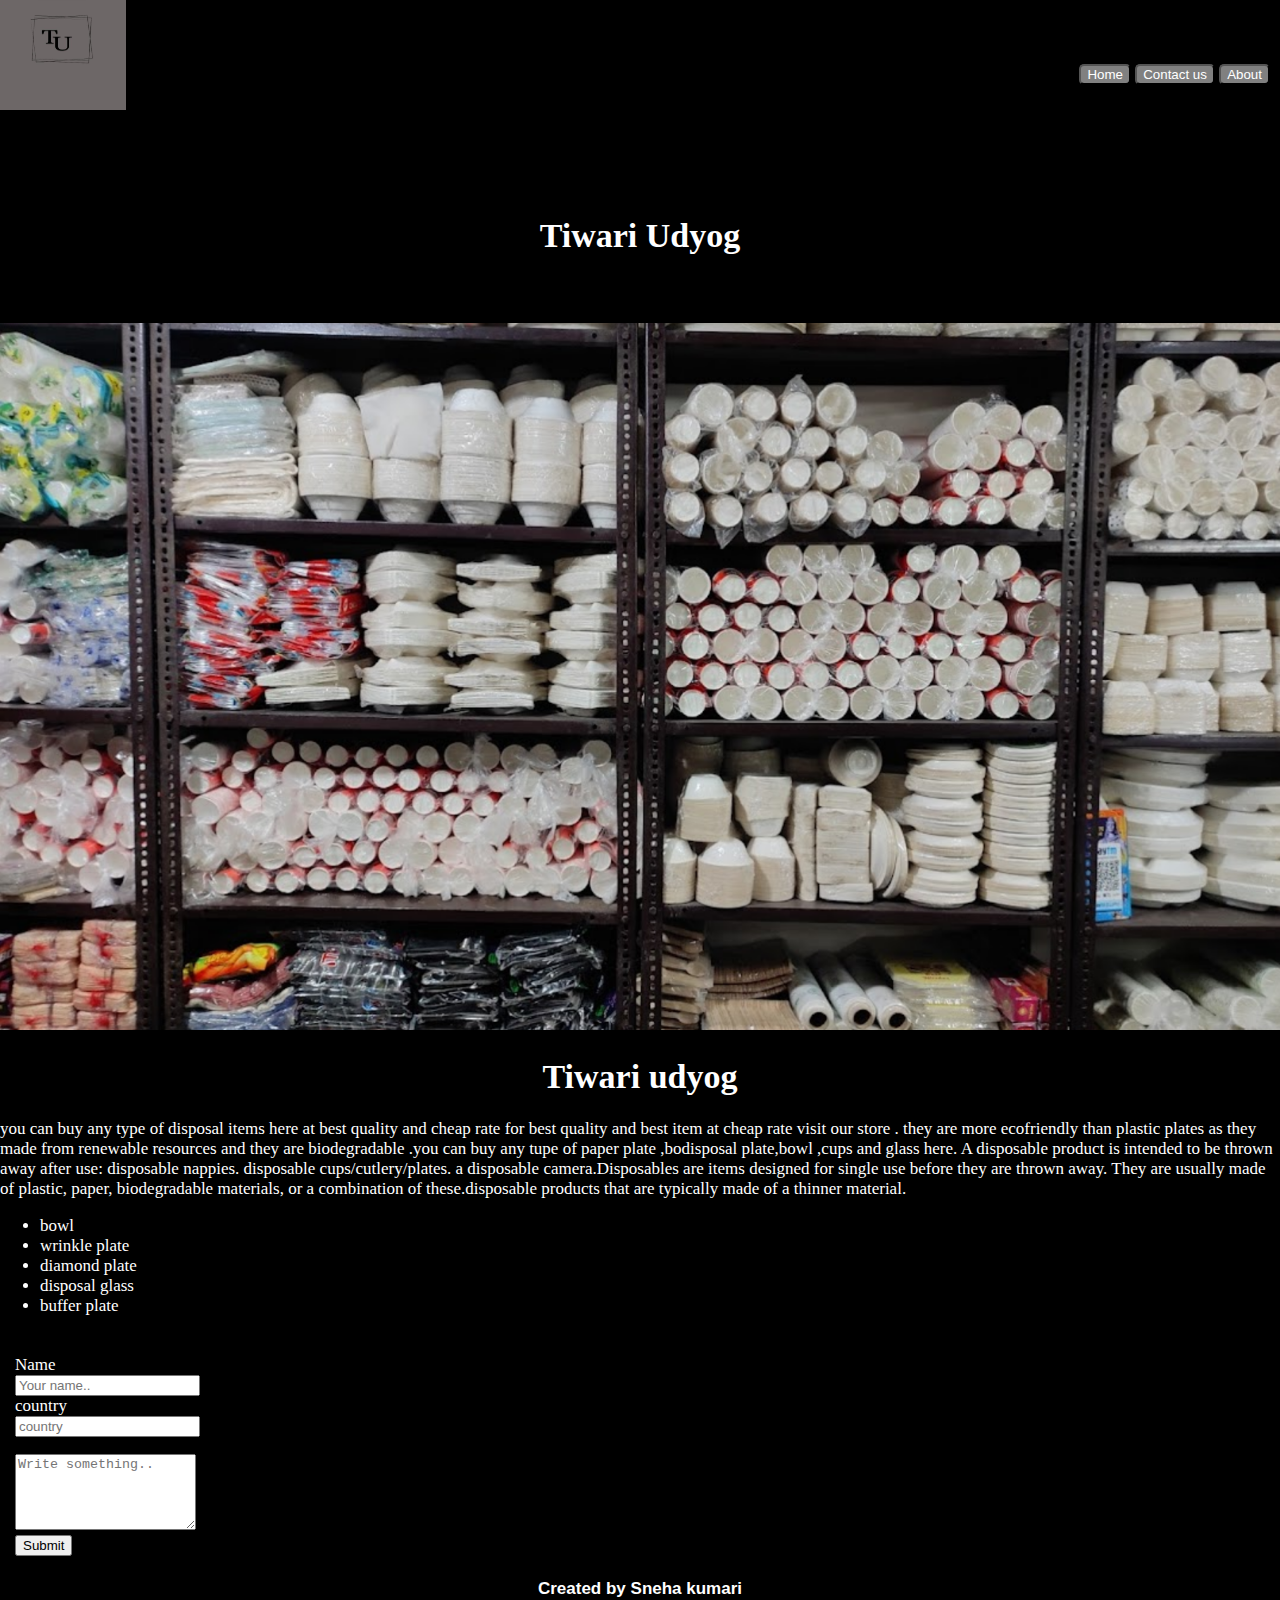
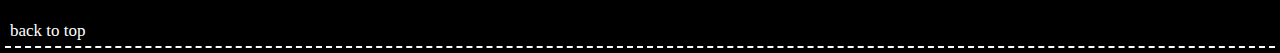
<file: index.html>
<!DOCTYPE html>
<html lang="en">
<html>
<head>
<meta charset="utf-8">
<title>Disposal Item</title>
 <link rel="stylesheet" type="text/css" href ="a.css">
</head>
<body>
<header>
<div class="logo">
<div>
<img src ="13074.jpg" class="logoimg" alt = "logo">
</div>
<div class="button">
<div class="buttonapp">
<button><a href ="index.html">
Home</a></button>
<button><a href=#contactus >Contact us</a></button>
<button><a href=#about>About</a></button>
</div>
</div>
</div>

<br>
<br>
<a href ="https://g.co/kgs/1JfxYA" target = "blank">
<h2>Tiwari Udyog</h2>
</a>
<!--header image-->
<br>
<br>

<img src ="Screenshot 2023-09-27 215958.png"
width ="100%"
height ="40%"
</header>

<main>
<h1>Tiwari udyog</h1>

<p id ="about">
you can buy any type of disposal items here at best quality and cheap rate for best quality and best item at cheap rate visit our store . they are more ecofriendly than plastic plates as they made from renewable resources and they are biodegradable .you can buy any tupe of paper plate ,bodisposal plate,bowl ,cups and glass here.
A disposable product is intended to be thrown away after use: disposable nappies. disposable cups/cutlery/plates. a disposable camera.Disposables are items designed for single use before they are thrown away. They are usually made of plastic, paper, biodegradable materials, or a combination of these.disposable products that are typically made of a thinner material.
</p>


<ul>

<li><a href ="bowl.html" target ="blank">bowl</a></li>

<li><a href ="wrinkle plate.html" target = "blank">wrinkle plate</a></li>

<li><a href = "diamond.html" target = "blank">diamond plate</a></li>

<li><a href ="disposalglass.html" target = "blank">disposal glass</a></li>

<li><a href ="buffer.html" target = "blank">buffer plate</a></li>
</ul>
</header>

<footer>
<p class="cardheader">
<p id="contactus">
<div class="column">
<form action="/action_page.php">
<label for="fname">Name</label><br>
<input type="text" id="name" name="Name" placeholder="Your name.."><br>
<label for="lname">country</label><br>
<input type="text" id="country" name="country" placeholder="country"></p>
<textarea id="subject" name="subject" placeholder="Write something.." style="height:70px"></textarea>
<br>
<input type="submit" value="Submit">
</form>
</div>
</p>
<h4 class="end">Created by Sneha kumari</h4>
</p>
<a href = "#" class="top">back to top</a>
</footer>
</body>
</file>
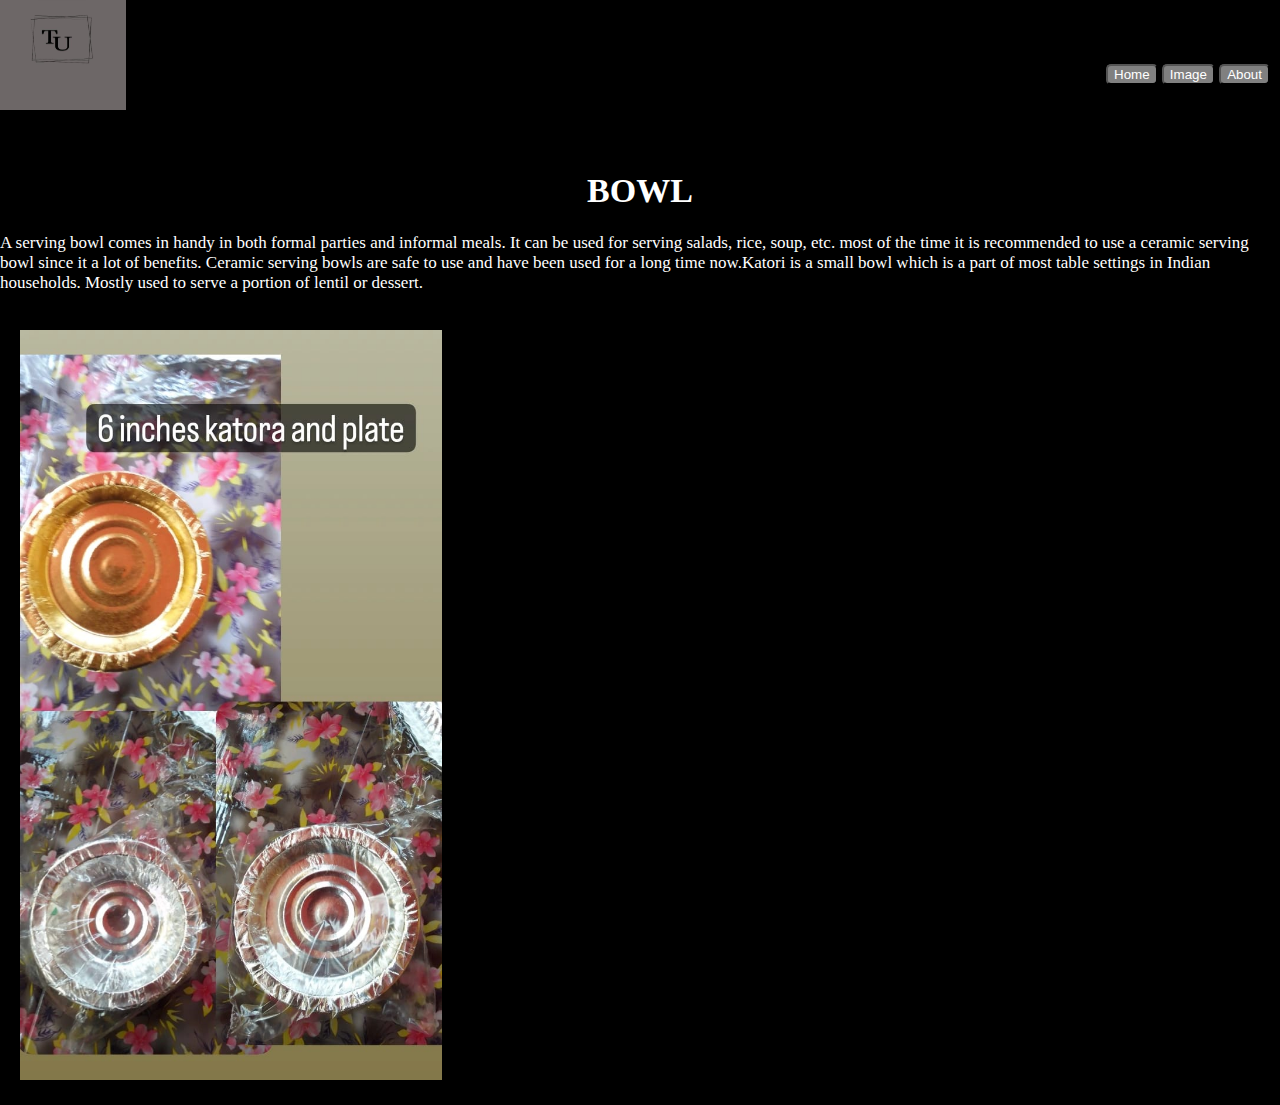
<file: bowl.html>
<!DOCTYPE html>
<html>
<head>
<title>bowl</title>
 <link rel="stylesheet" type="text/css" href ="a.css">
</head>
<body>

<div class="logo">
<div>
<img src ="13074.jpg" class="logoimg" alt = "logo">
</div>
<div class="button">
<div class="buttonapp">
<button><a href ="index.html">
Home</a></button>
<button><a href=#image>Image</a></button>
<button><a href=#about>About</a></button>
</div>
</div>
</div>


<h1>BOWL</h1></a>
<p id ="about">
A serving bowl comes in handy in both formal parties and informal meals. It can be used for serving salads, rice, soup, etc. most of the time it is recommended to use a ceramic serving bowl since it a lot of benefits. Ceramic serving bowls are safe to use and have been used for a long time now.Katori is a small bowl which is a part of most table settings in Indian households. Mostly used to serve a portion of lentil or dessert.
</p>

<!--header image-->


<img src ="7b253148-9c89-4834-8948-9cda844a0c7c.jpg" id ="image"
alt = "bowl image"
height = "30%"
width = "33%">
</file>
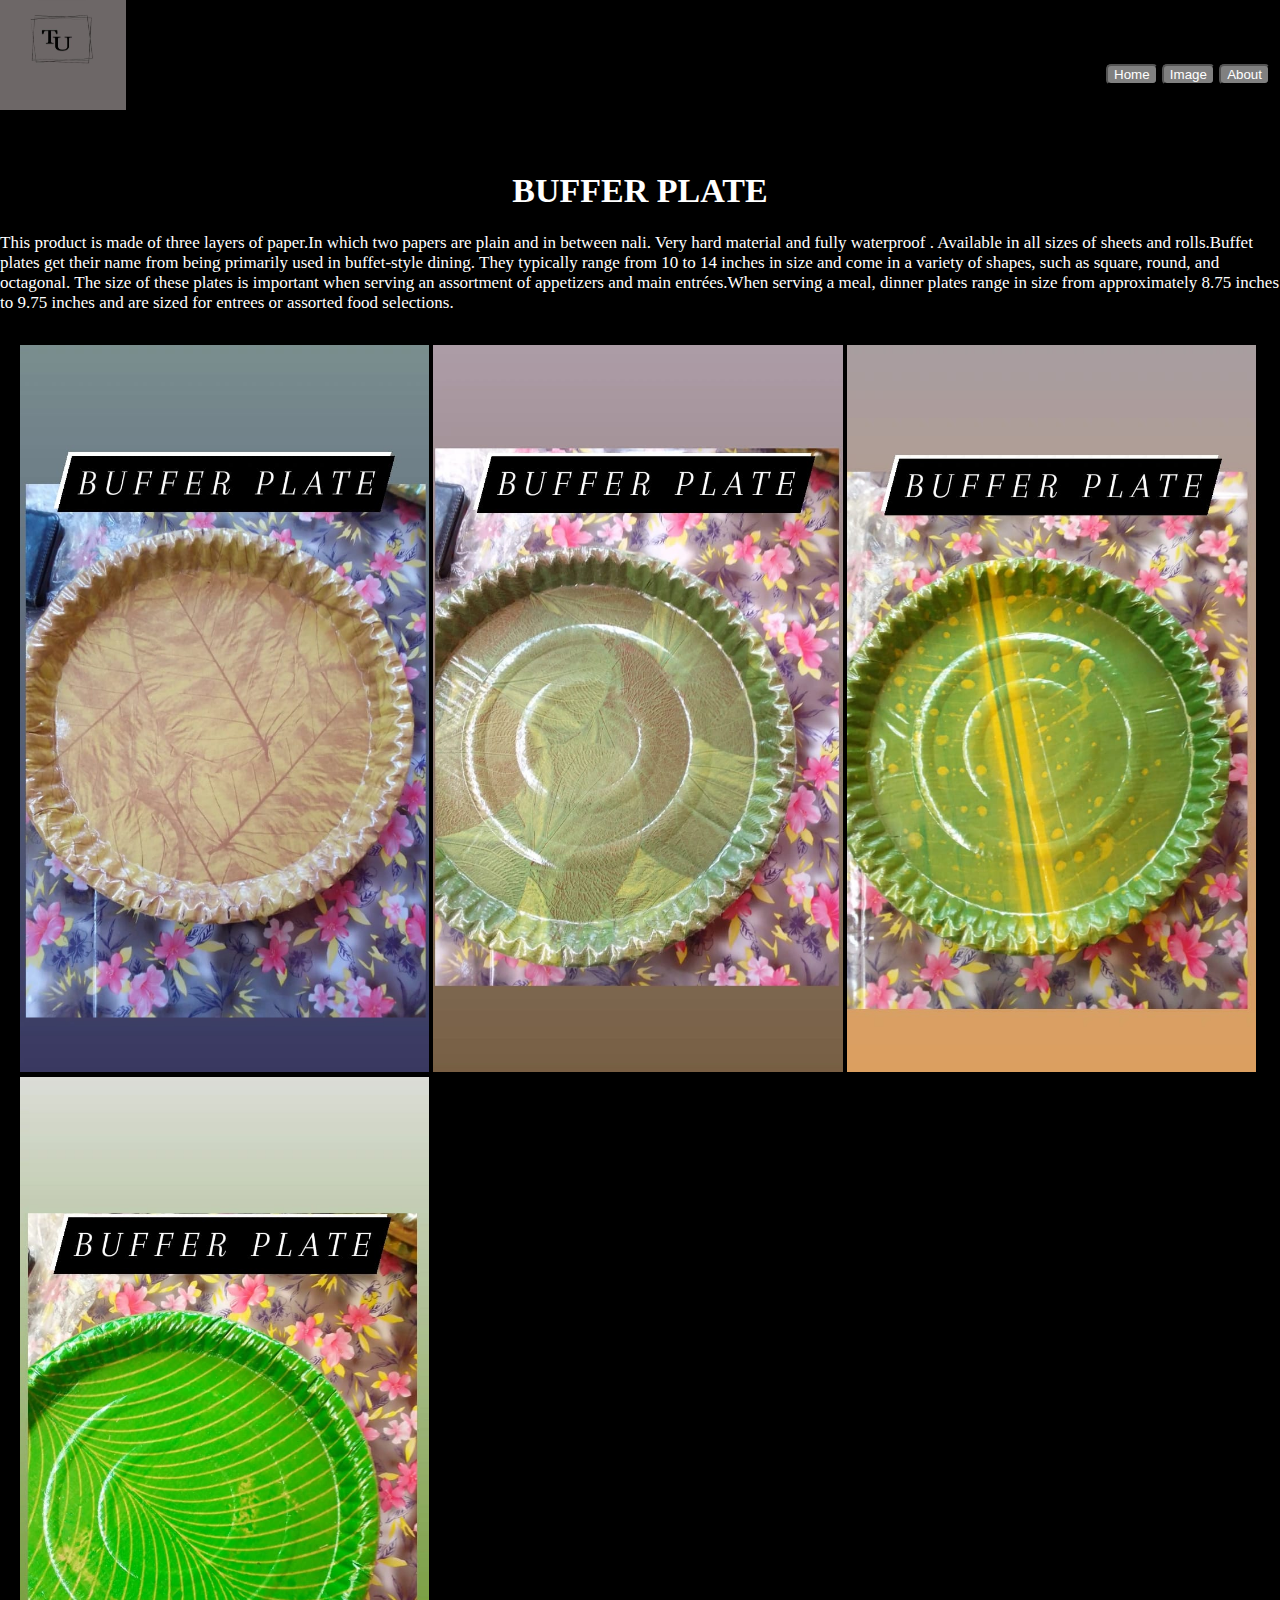
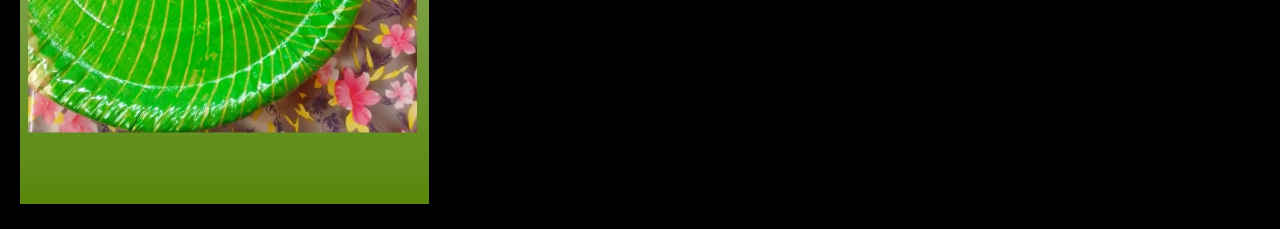
<file: buffer.html>
<!DOCTYPE html>
<html>
<head>
<title>buffer plate </title>
<link rel="stylesheet" type="text/css" href ="a.css">
</head>
<body>
 <div class="logo">
<div>
<img src ="13074.jpg" class="logoimg" alt = "logo">
</div>
<div class="button">
<div class="buttonapp">
<button><a href ="index.html">
Home</a></button>
<button><a href=#image>Image</a></button>
<button><a href=#about>About</a></button>
</div>
</div>
</div>



<h1>BUFFER PLATE</h1>
<p id ="about">
This product is made of three layers of paper.In which two papers are plain and in between nali. Very hard material and fully waterproof . Available in all sizes of sheets and rolls.Buffet plates get their name from being primarily used in buffet-style dining. They typically range from 10 to 14 inches in size and come in a variety of shapes, such as square, round, and octagonal. The size of these plates is important when serving an assortment of appetizers and main entrées.When serving a meal, dinner plates range in size from approximately 8.75 inches to 9.75 inches and are sized for entrees or assorted food selections.
</p>

<div id="image">
<img src = "7068a2cc-5873-4af7-af93-aeaffc4bfcbe.jpg" 
alt = "buffer plate image"
height = "30%"
width = "33%">

<img src = "b89bf088-df2b-4769-bcf5-4601f758317e.jpg" 
alt = "buffer plate image"
height = "30%"
width = "33%">

<img src = "f8ea5d47-2b41-4c50-8ec1-f94f2a204281.jpg" 
alt = "buffer plate image"
height = "30%"
width = "33%">


<img src = "f3534c69-f327-4a0d-aa48-58f9191c6577.jpg"
alt = "buffer plate image"
height = "30%"
width = "33%">
</div>
</file>
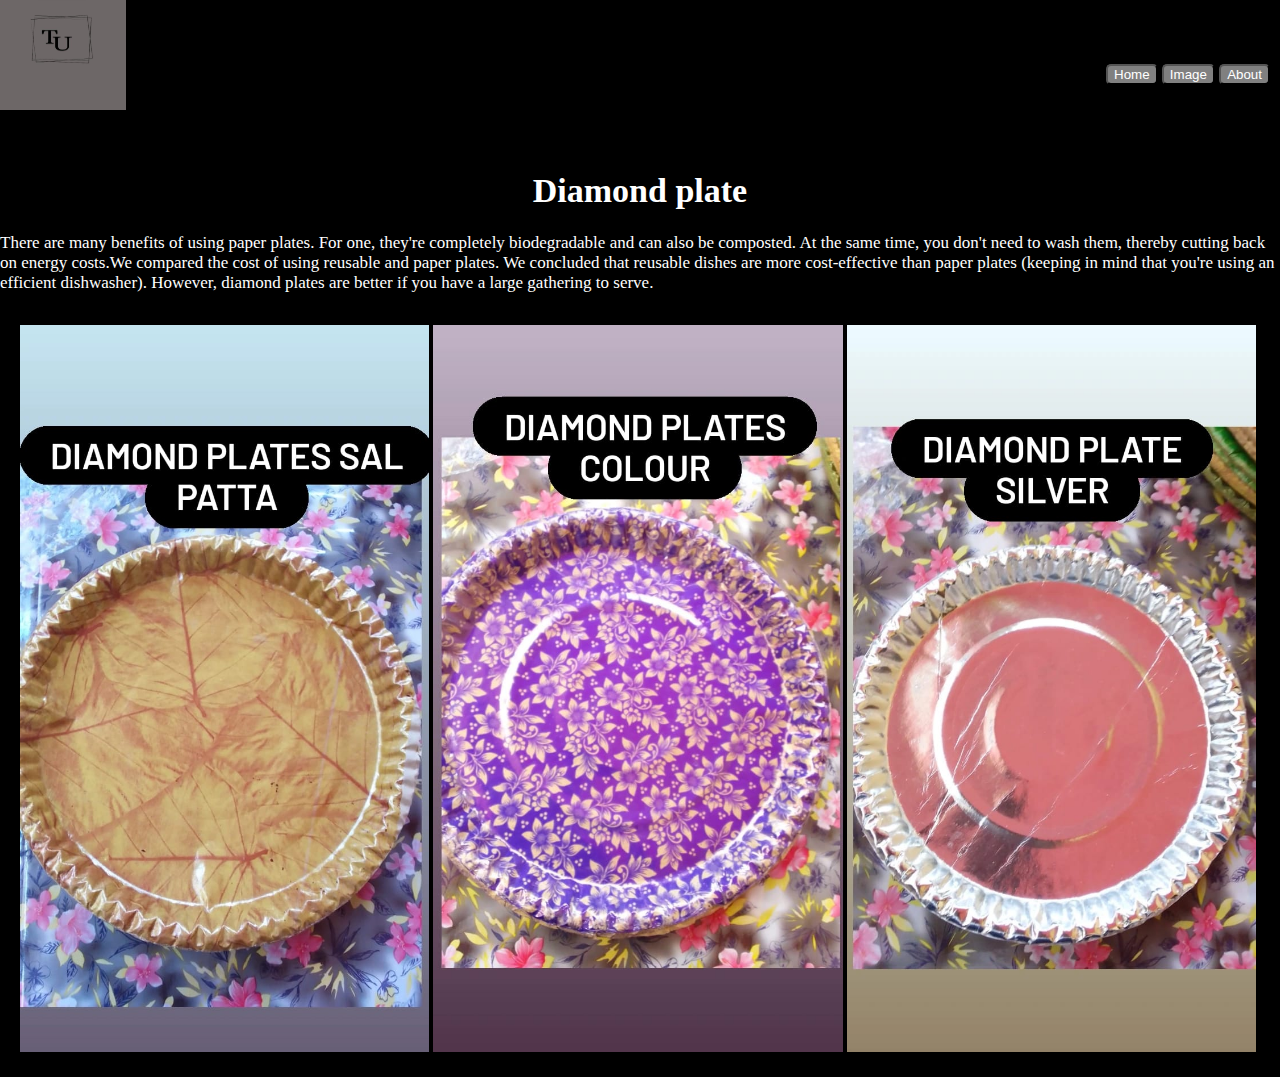
<file: diamond.html>
<!DOCTYPE html>
<html>
<head>
<title> diamond plate </title>
<link rel="stylesheet" type="text/css" href ="a.css">
</head>
<body>
<div class="logo">
<div>
<img src = "13074.jpg" class="logoimg" alt = "logo">
</div>
<div class="button">
<div class="buttonapp">
<button><a href ="index.html">
Home</a></button>
<button><a href=#image>Image</a></button>
<button><a href=#about>About</a></button>
</div>
</div>
</div>


<h1>Diamond plate</h1></a>
<p id="about">
There are many benefits of using paper plates. For one, they're completely biodegradable and can also be composted. At the same time, you don't need to wash them, thereby cutting back on energy costs.We compared the cost of using reusable and paper plates. We concluded that reusable dishes are more cost-effective than paper plates (keeping in mind that you're using an efficient dishwasher). However, diamond plates are better if you have a large gathering to serve.
</p>
<div id="image">
<img src = "234a65ab-1362-468c-9601-e7960a263d90.jpg" 
alt = "diamond plate sal patta image"
height = "30%"
width = "33%">

<img src = "a0cfe000-5848-4a8c-91d7-bac8873e269a.jpg" 
alt = "diamond plate image"
height = "30%"
width = "33%">

<img src = "f6404235-58e6-4dd5-99be-907b7f409135.jpg"
alt = "diamond plate image"
height = "30%"
width = "33%">
</div>
</file>
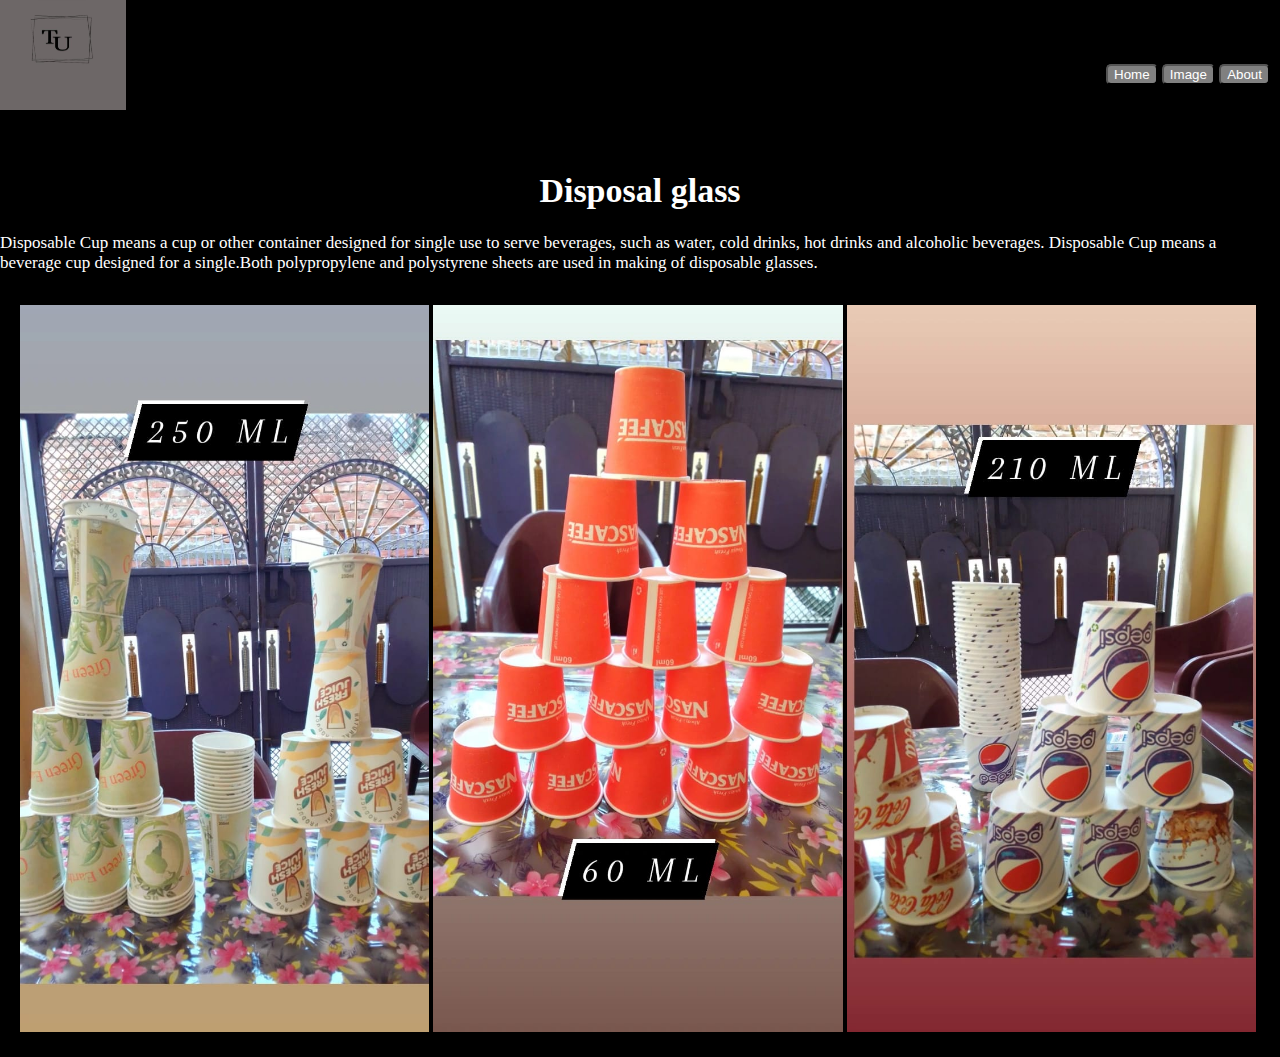
<file: disposalglass.html>
<!DOCTYPE html>
<html>
<head>
<title>paper glass </title>
<link rel="stylesheet" type="text/css" href ="a.css">
</head>
<body>
<div class="logo">
<div>
<img src ="13074.jpg" class="logoimg" alt = "logo">
</div>
<div class="button">
<div class="buttonapp">
<button><a href ="index.html">
Home</a></button>
<button><a href=#image>Image</a></button>
<button><a href=#about>About</a></button>
</div>
</div>
</div>

<h1>Disposal glass</h1>
<p id="about">
Disposable Cup means a cup or other container designed for single use to serve beverages, such as water, cold drinks, hot drinks and alcoholic beverages. Disposable Cup means a beverage cup designed for a single.Both polypropylene and polystyrene sheets are used in making of disposable glasses.


</p>

<div id ="image">
<img src ="07a130ac-c4a4-4338-81ef-62b5d9548d48.jpg"
alt = "paper glass image"
height = "30%"
width = "33%">


<img src ="9e5c14f8-f6fc-43db-8e96-406e03623a75.jpg"
alt = "paper glass image"
height = "30%"
width = "33%">

<img src ="37daeb81-e557-4527-8ba9-62acde8b3753.jpg"
alt = "paper glass image"
height = "30%"
width = "33%">
</div>
</file>
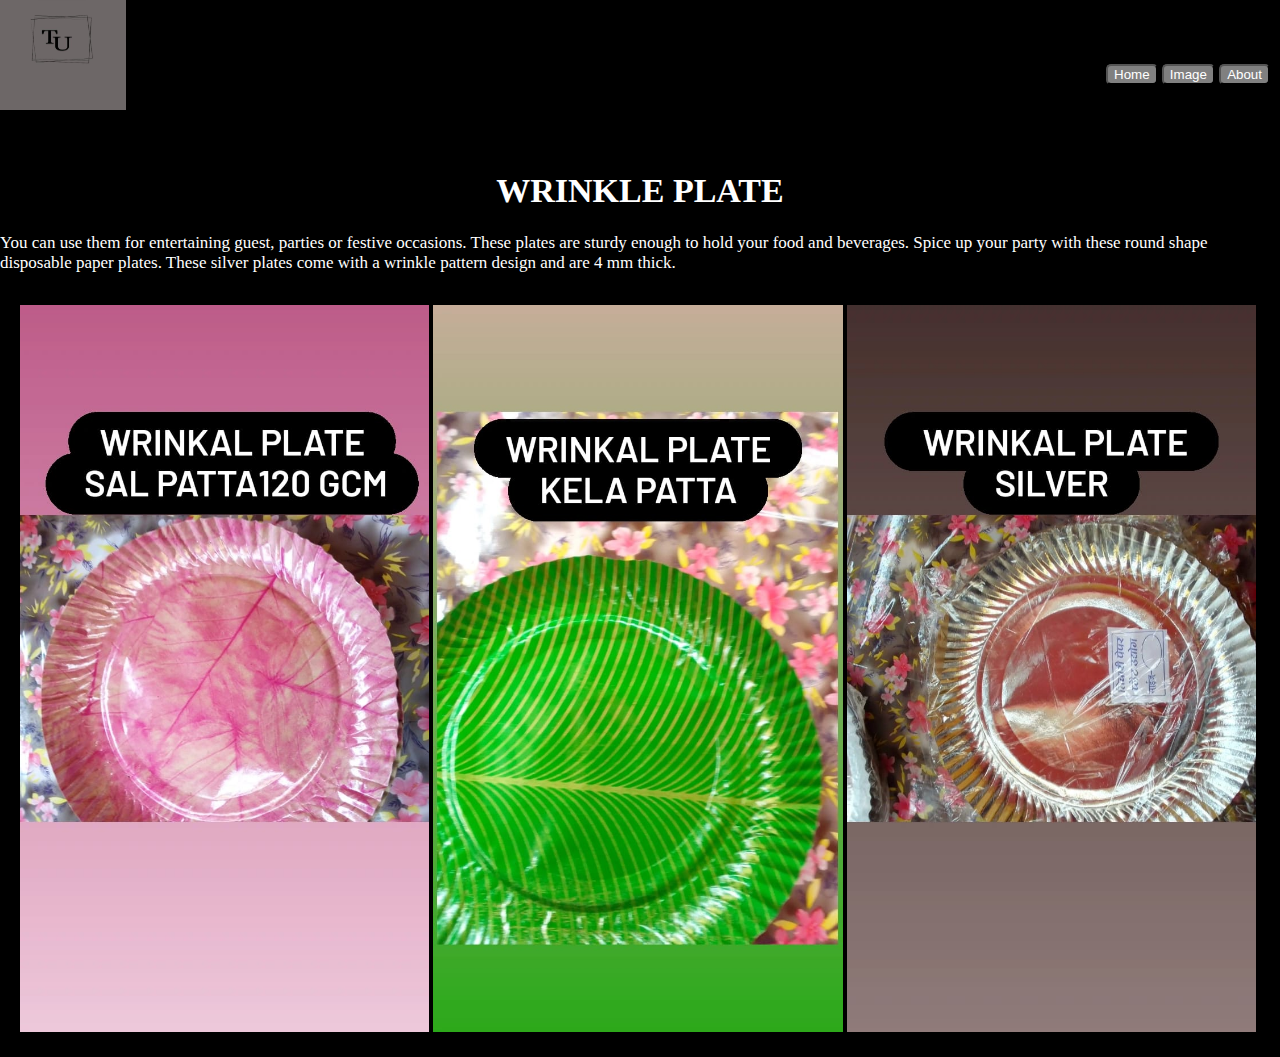
<file: wrinkle plate.html>
<!DOCTYPE html>
<html>
<head>
<title>wrinkle plate </title>
<link rel="stylesheet" type="text/css" href ="a.css">
</head>
<body>
<div class="logo">
<div>
<img src ="13074.jpg" class="logoimg" alt = "logo
height ="50%"
width="20%">
</div>
<div class="button">
<div class="buttonapp">
<button><a href ="index.html">
Home</a></button>
<button><a href=#image>Image</a></button>


<button><a href=#about>About</a></button>
</div>
</div>
</div>


<h1>WRINKLE  PLATE</h1>
<p id="about">
You can use them for entertaining guest, parties or festive occasions. These plates are sturdy enough to hold your food and beverages. Spice up your party with these round shape disposable paper plates. These silver plates come with a wrinkle pattern design and are 4 mm thick.
</p>


<div id ="image">
<img src ="ae1d8d98-41c6-4a75-b11b-8ca023848a27.jpg"
alt = "wrinkle plate image"
height = "20%"
width = "33%">

<img src ="b3cecbfd-5704-4bb4-b6f6-d21772a66b1d.jpg"
alt = "wrinkle plate kela pata image"
height = "20%"
width = "33%">

<img src ="b75eb53a-83c2-4ae9-a342-fc09c1d042d1.jpg"
alt = "wrinkle plate silver image"
height = "20%"
width = "33%">
</div>
</file>
<file: a.css>
body{
margin: 0px;
background-color:black;
font-size:17px;
color: white;
font-family: ui-monospace;
}
h2{
text-align:center;
font-size:34px;
}
h1{
text-align:center;
}
a{
color:white;
text-decoration:none;
}
a:hover{
border-bottom:white solid thin;
}
.logoimg{
height:74%;
width:25%
}
.logo{
display:flex;
justify-content:space-between;
align-item:center;
}
.button{
display:flex;
margin: auto 10px;
}
button{
background-color:gray;
border-radius:5px;
}
button:hover{
border-bottom:white solid thin;
}
.column{
margin:5px;
}
footer{
background-color:navyblue;
border-bottom:white dashed 2px;
padding:5px;
margin:5px;
}
.end{
color:white;
text-align:center;
font-family: Ubuntu, sans-serif;
}
#image{
margin:5px;
padding:15px;
}

@media only screen and (max-width: 600px) {
.logoimg{
height:74%;
width:25%
}
.logo{
display:flex;
justify-content:space-between;
align-item:center;
}
}
</file>
